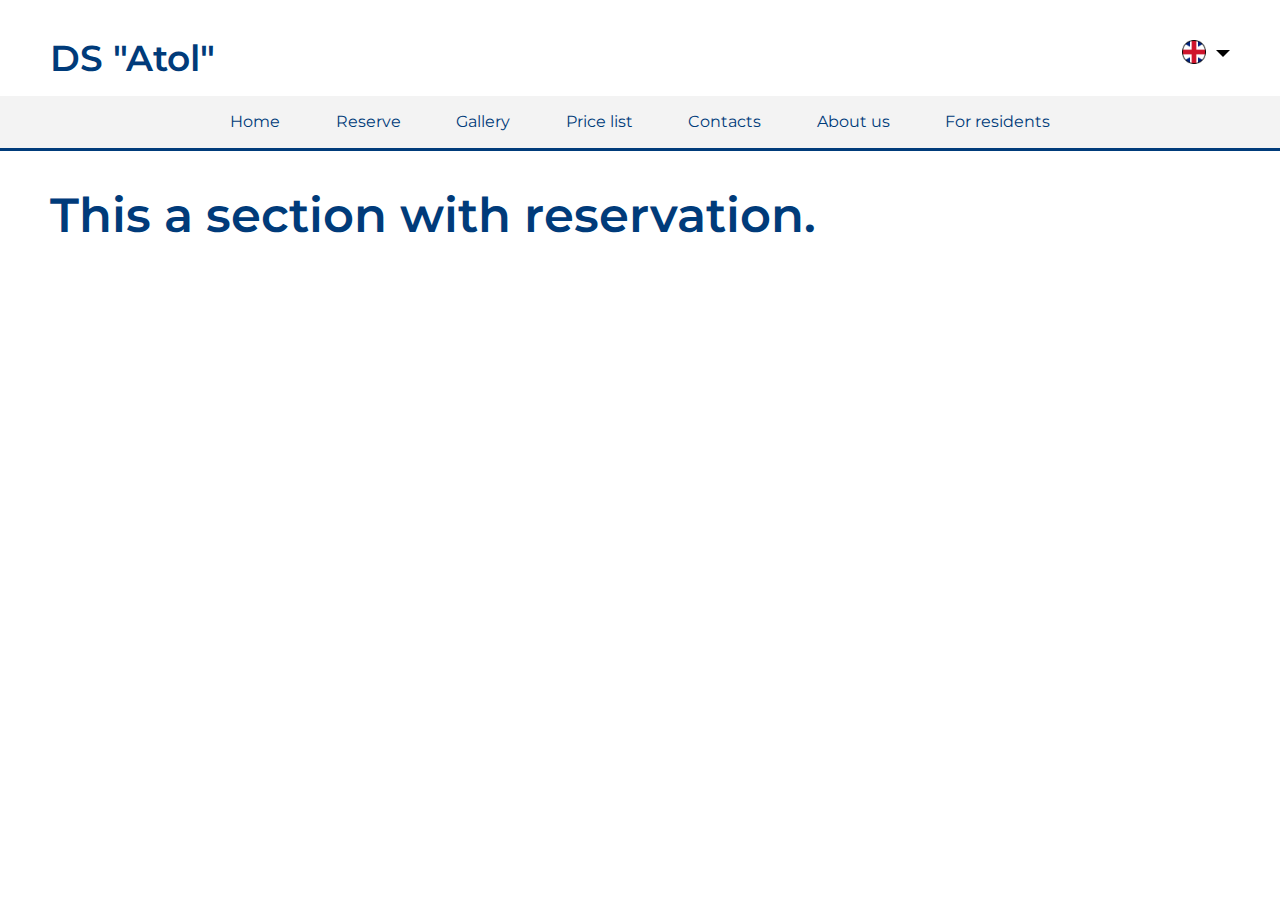
<file: html/reserve.html>
<!DOCTYPE html>
<html lang="en">
<head>
    <meta charset="UTF-8">
    <meta http-equiv="X-UA-Compatible" content="IE=edge">
    <meta name="viewport" content="width=device-width, initial-scale=1.0">
    <link rel="stylesheet" href="../style/style.css">
    <link rel="stylesheet" href="../style/reset.css">
    <link rel="stylesheet" href="../style/styleslider.css">
    <title>DS "Atol"</title>
    <div class="wrapper">
        <header>
            <ul class="header-list">
                <li>
                    <ul class="logo-lang-list">
                        <li>
                            <h2>
                                DS "Atol"
                            </h2>
                        </li>
                        <li>
                            <ul class="lang-list">
                                <li>
                                    <img src="/img/eng.png" style="height: 24px ;">
                                </li>
                                <li>
                                    <div class="triangle-bottom">
                                    </div>
                                </li>
                            </ul>
                        </li>
                    </ul>
                </li>
            </ul>
        </header>
    </div>
</head>
<body>
    <ul class="tags-list">
        <li>
            <a href="index.html" class="home">
                <p>
                    Home
                </p>
            </a>
        </li>
        <li>
            <a href="reserve.html">
                <p>
                    Reserve
                </p>
            </a>
        </li>
        <li>
            <a href="gallery.html">
                <p>
                    Gallery
                </p>
            </a>
        </li>
        <li>
            <a href="price.html" >
                <p>
                    Price list
                </p>
            </a>
        </li>
        <li>
            <a href="#">
                <p>
                    Contacts
                </p>
            </a>
        </li>
        <li>
            <a href="#">
                <p>
                    About us
                </p>
            </a>
        </li>
        <li>
            <a href="#">
                <p>
                    For residents
                </p>
            </a>
        </li>
    </ul>
    <div class="wrapper">
        <h1>
            This a section with reservation.
        </h1>
    </div>
<script src="/js/slider.js"></script>
</body>
</html>
</file>
<file: style/style.css>
body{
    transition: 2s;
}
/* Font style start */

    /* montserrat-100 - latin */
    @font-face {
        font-family: 'Montserrat';
        font-style: normal;
        font-weight: 100;
        src: url('../fonts/montserrat-v25-latin-100.eot'); /* IE9 Compat Modes */
        src: local(''),
            url('../fonts/montserrat-v25-latin-100.eot?#iefix') format('embedded-opentype'), /* IE6-IE8 */
            url('../fonts/montserrat-v25-latin-100.woff2') format('woff2'), /* Super Modern Browsers */
            url('../fonts/montserrat-v25-latin-100.woff') format('woff'), /* Modern Browsers */
            url('../fonts/montserrat-v25-latin-100.ttf') format('truetype'), /* Safari, Android, iOS */
            url('../fonts/montserrat-v25-latin-100.svg#Montserrat') format('svg'); /* Legacy iOS */
    }
    /* montserrat-200 - latin */
    @font-face {
        font-family: 'Montserrat';
        font-style: normal;
        font-weight: 200;
        src: url('../fonts/montserrat-v25-latin-200.eot'); /* IE9 Compat Modes */
        src: local(''),
            url('../fonts/montserrat-v25-latin-200.eot?#iefix') format('embedded-opentype'), /* IE6-IE8 */
            url('../fonts/montserrat-v25-latin-200.woff2') format('woff2'), /* Super Modern Browsers */
            url('../fonts/montserrat-v25-latin-200.woff') format('woff'), /* Modern Browsers */
            url('../fonts/montserrat-v25-latin-200.ttf') format('truetype'), /* Safari, Android, iOS */
            url('../fonts/montserrat-v25-latin-200.svg#Montserrat') format('svg'); /* Legacy iOS */
    }
    /* montserrat-300 - latin */
    @font-face {
        font-family: 'Montserrat';
        font-style: normal;
        font-weight: 300;
        src: url('../fonts/montserrat-v25-latin-300.eot'); /* IE9 Compat Modes */
        src: local(''),
            url('../fonts/montserrat-v25-latin-300.eot?#iefix') format('embedded-opentype'), /* IE6-IE8 */
            url('../fonts/montserrat-v25-latin-300.woff2') format('woff2'), /* Super Modern Browsers */
            url('../fonts/montserrat-v25-latin-300.woff') format('woff'), /* Modern Browsers */
            url('../fonts/montserrat-v25-latin-300.ttf') format('truetype'), /* Safari, Android, iOS */
            url('../fonts/montserrat-v25-latin-300.svg#Montserrat') format('svg'); /* Legacy iOS */
    }
    /* montserrat-regular - latin */
    @font-face {
        font-family: 'Montserrat';
        font-style: normal;
        font-weight: 400;
        src: url('../fonts/montserrat-v25-latin-regular.eot'); /* IE9 Compat Modes */
        src: local(''),
            url('../fonts/montserrat-v25-latin-regular.eot?#iefix') format('embedded-opentype'), /* IE6-IE8 */
            url('../fonts/montserrat-v25-latin-regular.woff2') format('woff2'), /* Super Modern Browsers */
            url('../fonts/montserrat-v25-latin-regular.woff') format('woff'), /* Modern Browsers */
            url('../fonts/montserrat-v25-latin-regular.ttf') format('truetype'), /* Safari, Android, iOS */
            url('../fonts/montserrat-v25-latin-regular.svg#Montserrat') format('svg'); /* Legacy iOS */
    }
    /* montserrat-500 - latin */
    @font-face {
        font-family: 'Montserrat';
        font-style: normal;
        font-weight: 500;
        src: url('../fonts/montserrat-v25-latin-500.eot'); /* IE9 Compat Modes */
        src: local(''),
            url('../fonts/montserrat-v25-latin-500.eot?#iefix') format('embedded-opentype'), /* IE6-IE8 */
            url('../fonts/montserrat-v25-latin-500.woff2') format('woff2'), /* Super Modern Browsers */
            url('../fonts/montserrat-v25-latin-500.woff') format('woff'), /* Modern Browsers */
            url('../fonts/montserrat-v25-latin-500.ttf') format('truetype'), /* Safari, Android, iOS */
            url('../fonts/montserrat-v25-latin-500.svg#Montserrat') format('svg'); /* Legacy iOS */
    }
    /* montserrat-600 - latin */
    @font-face {
        font-family: 'Montserrat';
        font-style: normal;
        font-weight: 600;
        src: url('../fonts/montserrat-v25-latin-600.eot'); /* IE9 Compat Modes */
        src: local(''),
            url('../fonts/montserrat-v25-latin-600.eot?#iefix') format('embedded-opentype'), /* IE6-IE8 */
            url('../fonts/montserrat-v25-latin-600.woff2') format('woff2'), /* Super Modern Browsers */
            url('../fonts/montserrat-v25-latin-600.woff') format('woff'), /* Modern Browsers */
            url('../fonts/montserrat-v25-latin-600.ttf') format('truetype'), /* Safari, Android, iOS */
            url('../fonts/montserrat-v25-latin-600.svg#Montserrat') format('svg'); /* Legacy iOS */
    }
    /* montserrat-700 - latin */
    @font-face {
        font-family: 'Montserrat';
        font-style: normal;
        font-weight: 700;
        src: url('../fonts/montserrat-v25-latin-700.eot'); /* IE9 Compat Modes */
        src: local(''),
            url('../fonts/montserrat-v25-latin-700.eot?#iefix') format('embedded-opentype'), /* IE6-IE8 */
            url('../fonts/montserrat-v25-latin-700.woff2') format('woff2'), /* Super Modern Browsers */
            url('../fonts/montserrat-v25-latin-700.woff') format('woff'), /* Modern Browsers */
            url('../fonts/montserrat-v25-latin-700.ttf') format('truetype'), /* Safari, Android, iOS */
            url('../fonts/montserrat-v25-latin-700.svg#Montserrat') format('svg'); /* Legacy iOS */
    }
    /* montserrat-800 - latin */
    @font-face {
        font-family: 'Montserrat';
        font-style: normal;
        font-weight: 800;
        src: url('../fonts/montserrat-v25-latin-800.eot'); /* IE9 Compat Modes */
        src: local(''),
            url('../fonts/montserrat-v25-latin-800.eot?#iefix') format('embedded-opentype'), /* IE6-IE8 */
            url('../fonts/montserrat-v25-latin-800.woff2') format('woff2'), /* Super Modern Browsers */
            url('../fonts/montserrat-v25-latin-800.woff') format('woff'), /* Modern Browsers */
            url('../fonts/montserrat-v25-latin-800.ttf') format('truetype'), /* Safari, Android, iOS */
            url('../fonts/montserrat-v25-latin-800.svg#Montserrat') format('svg'); /* Legacy iOS */
    }
    /* montserrat-900 - latin */
    @font-face {
        font-family: 'Montserrat';
        font-style: normal;
        font-weight: 900;
        src: url('../fonts/montserrat-v25-latin-900.eot'); /* IE9 Compat Modes */
        src: local(''),
            url('../fonts/montserrat-v25-latin-900.eot?#iefix') format('embedded-opentype'), /* IE6-IE8 */
            url('../fonts/montserrat-v25-latin-900.woff2') format('woff2'), /* Super Modern Browsers */
            url('../fonts/montserrat-v25-latin-900.woff') format('woff'), /* Modern Browsers */
            url('../fonts/montserrat-v25-latin-900.ttf') format('truetype'), /* Safari, Android, iOS */
            url('../fonts/montserrat-v25-latin-900.svg#Montserrat') format('svg'); /* Legacy iOS */
    }

/* Font style end */

/* Style start */



.wrapper{
    max-width: 1180px;
    margin: 0 auto;
    margin-top: 40px;
}

h1{
    font-family: 'Montserrat';
    font-style: normal;
    font-weight: 600;
    font-size: 48px;
    color: #003B7A;
    margin-block-start: 0em;
    margin-block-end: 0em;
    margin-inline-start: 0px;
    margin-inline-end: 0px;
}

h2{
    font-family: 'Montserrat';
    font-style: normal;
    font-weight: 600;
    font-size: 36px;
    color: #003B7A;
    margin-block-start: 0em;
    margin-block-end: 0em;
    margin-inline-start: 0px;
    margin-inline-end: 0px;
}

h3{
    font-family: 'Montserrat';
    font-style: normal;
    font-weight: 400;
    font-size: 24px;
    line-height: 103.4%;
    margin-block-start: 0em;
    margin-block-end: 0em;
    margin-inline-start: 0px;
    margin-inline-end: 0px;
    color: #003B7A;
}

p{
    font-family: 'Montserrat';
    font-style: normal;
    font-weight: 400;
    font-size: 16px;
    line-height: 20px;
    color: #003B7A;
}

ul.header-list{
    display: flex;
    flex-direction: column;
}

ul.logo-lang-list{
    display: flex;
    flex-direction: row;
    justify-content: space-between;
}

ul.lang-list{
    display: flex;
    flex-direction: row;
    align-items: center;
}

ul.lang-list li:first-child{
    margin-right: 10px;
}

.triangle-bottom {
    width: 0;
    height: 0;
    border-left: 7px solid transparent;
    border-right: 7px solid transparent;
    border-top: 7px solid #000000;
}

ul.tags-list{
    display: flex;
    align-items: center;
    justify-content: space-between;
    background-color: #F3F3F3;
    padding-left: 210px;
    padding-right: 210px;
    margin-top: 20px;       
    border-bottom: #003B7A 3px solid;
}

ul.tags-list li{
    padding-left: 20px;
    padding-right: 20px;
    transition: 0.4s ease;
}

.homeBtn:hover{
    background-color: #d7d7d7;
}

ul.tags-list li:hover{
    background-color: #d7d7d7;
}

.reserve{
    display: flex;
    flex-direction: row;
    align-items: flex-start;
    padding: 20px 80px;
    gap: 10px;
    background: #003B7A;
    border-radius: 4px;
    border: none;
    color: white;
    transition: 0.4s ease;
    margin-bottom: 15px;
/* Чтобы не было в прикитик "margin-bottom: 15px;"*/
}

.reserve:hover{
    background-color: #013268;
}

ul.offer-list{
    display: flex;
    flex-direction: column;
}

ul.offer-list li{
    margin-bottom: 36px;
}

ul.offer-list li:last-child{
    margin-bottom: 0px;
}

/* Style end */
</file>
<file: style/styleslider.css>
.slideshow-container{
    max-width: 1600px;
    position: relative;
    margin: 0 auto;
}
.prev, .next{
    cursor: pointer;
    position: absolute;
    top: 50%;
    width: auto;
    margin-top: -22px;
    padding: 16px;
    color: white;
    font-weight:bold;
    font-size: 18px;
    transition: 0.6s ease;
    border-radius: 0 3px 3px 0;
}

.next{
    right: 0;
    border-radius: 3px 0 0 3px;
}

.prev:hover, .next:hover{
    background-color: rgba(0,0,0,0.8);
}
.text{
    color: #f2f2f2;
    font-size: 12px;
    padding: 8px 12px;
    position: absolute;
    top: 0;
}
.dot{
    cursor: pointer;
    height: 8px;
    width: 8px;
    margin: 0 2px;
    background-color: #bbb;
    border-radius: 50%;
    display: inline-block;
    transition:  0.6s ease;
}

.active, .dot:hover{
    background-color: #717171;
}

.fade{
   -webkit-animation-name:fade;
   -webkit-animation-duration: 1.5s;
   animation-name: fade;
   animation-duration: 1.5s;
}
@-webkit-keyframes fade{
    from{opacity:0.6}
    to{opacity: 1}
}
@keyframes fade{
     from{opacity:0.6}
     to{opacity: 1}
}
.numbertext{
    color: #0e0d0d;
    font-size: 20px;
    text-align: center;
    top: 0;
    margin-bottom: 5px;
    font-family: monospace;

}
</file>
